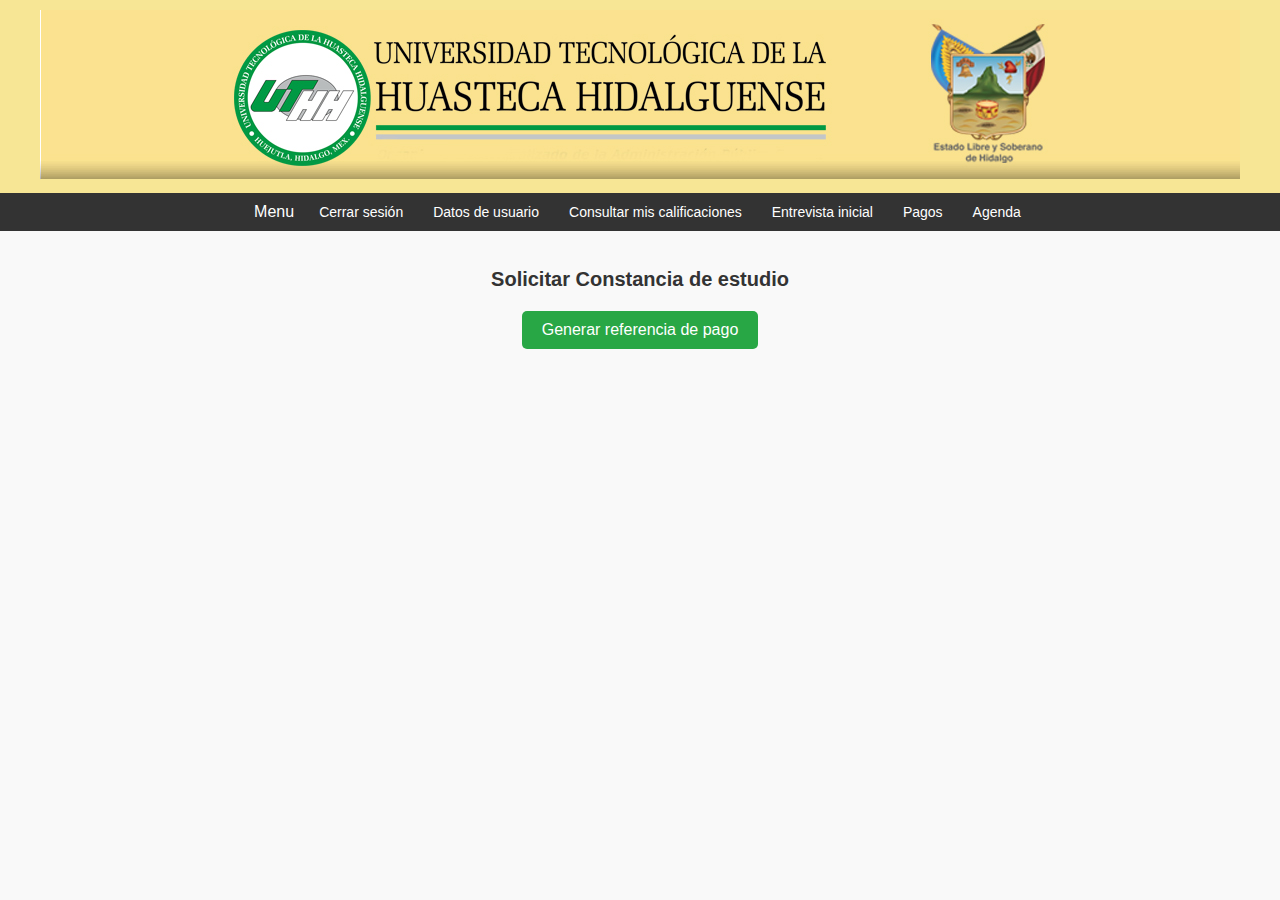
<file: podai/index.html>
<!DOCTYPE html>
<html lang="es">
<head>
    <meta charset="UTF-8">
    <meta name="viewport" content="width=device-width, initial-scale=1.0">
    <title>Solicitar Constancia</title>
    <link rel="stylesheet" href="/podai/style.css">
</head>
<body>
    <header class="header">
        <div class="logo">
            <img src="/podai/imagenes/banner.jpg" alt="Logo UTHH">
        </div>
    </header>
    <nav class="navbar">
        <button class="menu-toggle">Menu</button>
        <ul>
            <li><a href="#">Cerrar sesión</a></li>
            <li><a href="#">Datos de usuario</a></li>
            <li><a href="#">Consultar mis calificaciones</a></li>
            <li><a href="#">Entrevista inicial</a></li>
            <li><a href="#">Pagos</a></li>
            <li><a href="#">Agenda</a></li>
        </ul>
    </nav>
    <main class="main-content">
        <h2>Solicitar Constancia de estudio</h2>
        <button class="btn">Generar referencia de pago</button>
    </main>
</body>
</html>
</file>
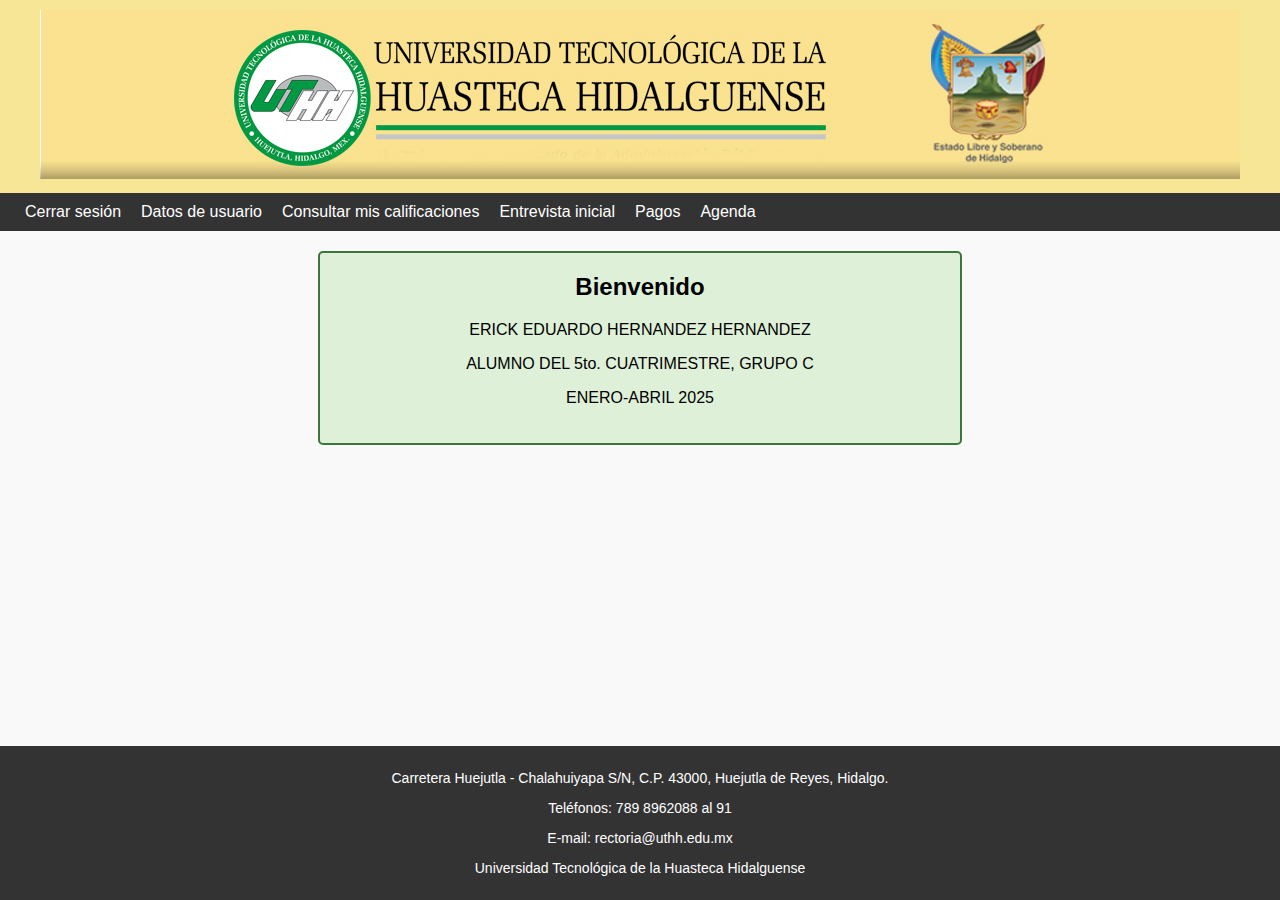
<file: podai/index2.html>
<!DOCTYPE html>
<html lang="es">
<head>
    <meta charset="UTF-8">
    <meta name="viewport" content="width=device-width, initial-scale=1.0">
    <title>Página de Bienvenida</title>
    <link rel="stylesheet" href="/podai/style2.css">
</head>
<body>
    <header class="header">
        <img src="/podai/imagenes/banner.jpg" alt="Logo UTHH">
    </header>
    <nav class="navbar">
        <button class="menu-toggle" onclick="toggleMenu()">Menú</button>
        <ul>
            <li><a href="#">Cerrar sesión</a></li>
            <li><a href="#">Datos de usuario</a></li>
            <li><a href="#">Consultar mis calificaciones</a></li>
            <li><a href="#">Entrevista inicial</a></li>
            <li><a href="#">Pagos</a></li>
            <li><a href="#">Agenda</a></li>
        </ul>
    </nav>
    <main class="welcome-box">
        <h2>Bienvenido</h2>
        <p>ERICK EDUARDO HERNANDEZ HERNANDEZ</p>
        <p>ALUMNO DEL 5to. CUATRIMESTRE, GRUPO C</p>
        <p>ENERO-ABRIL 2025</p>
    </main>
    <footer class="footer">
        <p>Carretera Huejutla - Chalahuiyapa S/N, C.P. 43000, Huejutla de Reyes, Hidalgo.</p>
        <p>Teléfonos: 789 8962088 al 91</p>
        <p>E-mail: rectoria@uthh.edu.mx</p>
        <p>Universidad Tecnológica de la Huasteca Hidalguense</p>
    </footer>
    <script>
        function toggleMenu() {
            const navbar = document.querySelector('.navbar ul');
            navbar.classList.toggle('active');
        }
    </script>
</body>
</html>
</file>
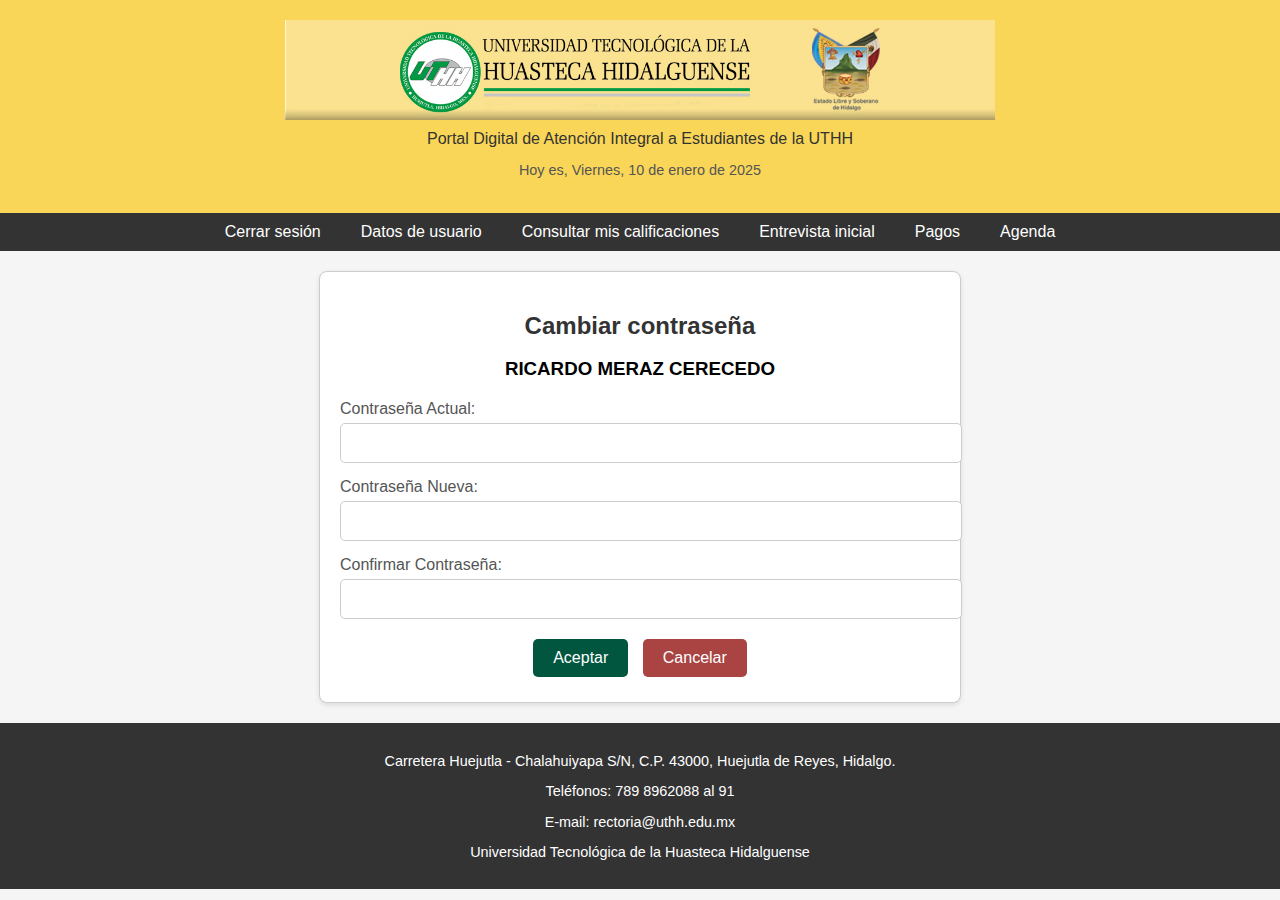
<file: podai/index3.html>
<!DOCTYPE html>
<html lang="es">
<head>
    <meta charset="UTF-8">
    <meta name="viewport" content="width=device-width, initial-scale=1.0">
    <title>Cambiar Contraseña</title>
    <link rel="stylesheet" href="style3.css">
</head>
<body>
    <header>
        <div class="logo">
            <img src="/podai/imagenes/banner.jpg" alt="UTHH Logo">
            
        </div>
        <p class="subtitle">Portal Digital de Atención Integral a Estudiantes de la UTHH</p>
        <p class="date">Hoy es, Viernes, 10 de enero de 2025</p>
    </header>

    <nav>
        <ul>
            <li><a href="#">Cerrar sesión</a></li>
            <li><a href="#">Datos de usuario</a></li>
            <li><a href="#">Consultar mis calificaciones</a></li>
            <li><a href="#">Entrevista inicial</a></li>
            <li><a href="#">Pagos</a></li>
            <li><a href="#">Agenda</a></li>
        </ul>
    </nav>

    <main>
        <section class="password-section">
            <h2>Cambiar contraseña</h2>
            <h3>RICARDO MERAZ CERECEDO</h3>

            <form class="password-form">
                <label for="current-password">Contraseña Actual:</label>
                <input type="password" id="current-password" name="current-password">

                <label for="new-password">Contraseña Nueva:</label>
                <input type="password" id="new-password" name="new-password">

                <label for="confirm-password">Confirmar Contraseña:</label>
                <input type="password" id="confirm-password" name="confirm-password">

                <div class="form-actions">
                    <button type="submit">Aceptar</button>
                    <button type="reset">Cancelar</button>
                </div>
            </form>
        </section>
    </main>

    <footer>
        <p>Carretera Huejutla - Chalahuiyapa S/N, C.P. 43000, Huejutla de Reyes, Hidalgo.</p>
        <p>Teléfonos: 789 8962088 al 91</p>
        <p>E-mail: rectoria@uthh.edu.mx</p>
        <p>Universidad Tecnológica de la Huasteca Hidalguense</p>
    </footer>
</body>
</html>
</file>
<file: podai/style.css>
body {
    font-family: Arial, sans-serif;
    margin: 0;
    padding: 0;
    background-color: #f9f9f9;
}

.header {
    background-color: #f7e695;
    text-align: center;
    padding: 10px 0;
}

.header-text h1 {
    margin: 0;
    font-size: 18px;
}

.header-text p {
    margin: 0;
    font-size: 14px;
}

.navbar {
    background-color: #333;
    color: white;
    overflow: hidden;
    display: flex;
    justify-content: center;
    position: relative;
}

.navbar ul {
    list-style: none;
    margin: 0;
    padding: 0;
    display: flex;
    transition: max-height 0.3s ease-out;
}

.navbar li {
    padding: 10px 15px;
}

.navbar a {
    text-decoration: none;
    color: white;
    font-size: 14px;
}

.navbar a:hover {
    text-decoration: underline;
}

.main-content {
    text-align: center;
    padding: 20px;
}

.main-content h2 {
    font-size: 20px;
    color: #333;
    margin-bottom: 20px;
}

.btn {
    background-color: #28a745;
    color: white;
    padding: 10px 20px;
    font-size: 16px;
    border: none;
    border-radius: 5px;
    cursor: pointer;
}

.btn:hover {
    background-color: #218838;
}

.menu-toggle {
    top: 10px;
    right: 15px;
    background-color: #333;
    color: white;
    border: none;
    padding: 10px;
    cursor: pointer;
    font-size: 16px;
}

@media (max-width: 768px) {
    .menu-toggle {
        display: block;
    }

    img {
        width: 70%;
    }

    .navbar ul {
        display: none;
        flex-direction: column;
    }

    .navbar.active ul {
        display: flex;
    }

    .navbar ul li {
        text-align: center;
    }

    .header-text h1 {
        font-size: 16px;
    }

    .header-text p {
        font-size: 12px;
    }

    .main-content h2 {
        font-size: 18px;
    }

    .btn {
        font-size: 14px;
        padding: 8px 16px;
    }
}

@media (max-width: 480px) {
    .header {
        padding: 5px 0;
    }

    img {
        width: 70%;
    }

    .header-text h1 {
        font-size: 14px;
    }

    .header-text p {
        font-size: 10px;
    }

    .main-content h2 {
        font-size: 16px;
    }

    .btn {
        font-size: 12px;
        padding: 6px 12px;
    }
}
</file>
<file: podai/style2.css>
body {
    font-family: Arial, sans-serif;
    margin: 0;
    padding: 0;
    background-color: #f9f9f9;
}

.header {
    background-color: #f7e695;
    padding: 10px;
    text-align: center;
}

.header img {
    max-width: 100%;
    height: auto;
}

.navbar {
    background-color: #333;
    color: white;
    overflow: hidden;
    display: flex;
    justify-content: space-between;
    align-items: center;
    padding: 10px 15px;
}

.navbar ul {
    list-style: none;
    margin: 0;
    padding: 0;
    display: flex;
}

.navbar li {
    margin: 0 10px;
}

.navbar a {
    text-decoration: none;
    color: white;
}

.menu-toggle {
    display: none;
    background-color: #333;
    color: white;
    border: none;
    padding: 10px;
    cursor: pointer;
}

.welcome-box {
    margin: 20px auto;
    padding: 20px;
    background-color: #dff0d8;
    border: 2px solid #3c763d;
    width: 90%;
    max-width: 600px;
    text-align: center;
    border-radius: 5px;
}

.welcome-box h2 {
    margin-top: 0;
}

.footer {
    background-color: #333;
    color: white;
    text-align: center;
    padding: 10px 0;
    font-size: 14px;
    position: fixed;
    bottom: 0;
    width: 100%;
}

@media (max-width: 768px) {
    .menu-toggle {
        display: block;
    }

    .navbar ul {
        display: none;
        flex-direction: column;
        width: 100%;
        background-color: #333;
        position: absolute;
        top: 50px;
        left: 0;
    }

    .navbar ul.active {
        display: flex;
    }

    .navbar li {
        text-align: center;
        margin: 10px 0;
    }
}
</file>
<file: podai/style3.css>
/* General styles */
body {
    font-family: Arial, sans-serif;
    margin: 0;
    padding: 0;
    background-color: #f5f5f5;
}

header {
    background-color: #f9d657;
    text-align: center;
    padding: 20px;
}

header .logo img {
    height: 100px; /* Hacer el logo más grande */
    vertical-align: middle;
}

header h1 {
    display: inline;
    margin-left: 10px;
    font-size: 2rem;
    color: #00563f;
}

header .subtitle {
    font-size: 1rem;
    color: #333;
    margin: 10px 0;
}

header .date {
    font-size: 0.9rem;
    color: #555;
}

nav {
    background-color: #333;
}

nav ul {
    list-style: none;
    margin: 0;
    padding: 0;
    display: flex;
    flex-wrap: wrap;
    justify-content: center;
}

nav ul li {
    margin: 0;
    padding: 10px 20px;
}

nav ul li a {
    text-decoration: none;
    color: white;
    font-size: 1rem;
}

main {
    padding: 20px;
    text-align: center;
}

.password-section {
    background-color: white;
    border: 1px solid #ccc;
    border-radius: 8px;
    display: inline-block;
    padding: 20px;
    width: 90%;
    max-width: 600px;
    box-shadow: 0 2px 5px rgba(0, 0, 0, 0.1);
}

.password-section h2 {
    color: #333;
    margin-bottom: 10px;
}

.password-form {
    text-align: left;
    margin-top: 20px;
}

.password-form label {
    display: block;
    margin-bottom: 5px;
    color: #555;
}

.password-form input {
    width: 100%;
    padding: 10px;
    margin-bottom: 15px;
    border: 1px solid #ccc;
    border-radius: 5px;
    font-size: 1rem;
}

.form-actions {
    text-align: center;
}

.form-actions button {
    background-color: #00563f;
    color: white;
    border: none;
    padding: 10px 20px;
    margin: 5px;
    font-size: 1rem;
    border-radius: 5px;
    cursor: pointer;
}

.form-actions button[type="reset"] {
    background-color: #a94442;
}

footer {
    background-color: #333;
    color: white;
    text-align: center;
    padding: 15px;
    font-size: 0.9rem;
}

/* Responsive styles */
@media (max-width: 768px) {
    header h1 {
        font-size: 1.5rem;
    }

    header .logo img {
        height: 80px; /* Ajustar el tamaño del logo para pantallas más pequeñas */
    }

    .password-section {
        width: 100%;
        padding: 15px;
    }

    nav ul li {
        padding: 10px 10px;
    }

    nav ul li a {
        font-size: 0.9rem;
    }

    .form-actions button {
        font-size: 0.9rem;
        padding: 8px 15px;
    }
}

@media (max-width: 480px) {
    header h1 {
        font-size: 1.2rem;
    }

    header .logo img {
        height: 60px;
    }

    nav ul {
        flex-direction: column;
    }

    .form-actions button {
        width: 100%;
        margin: 5px 0;
    }
}
</file>
